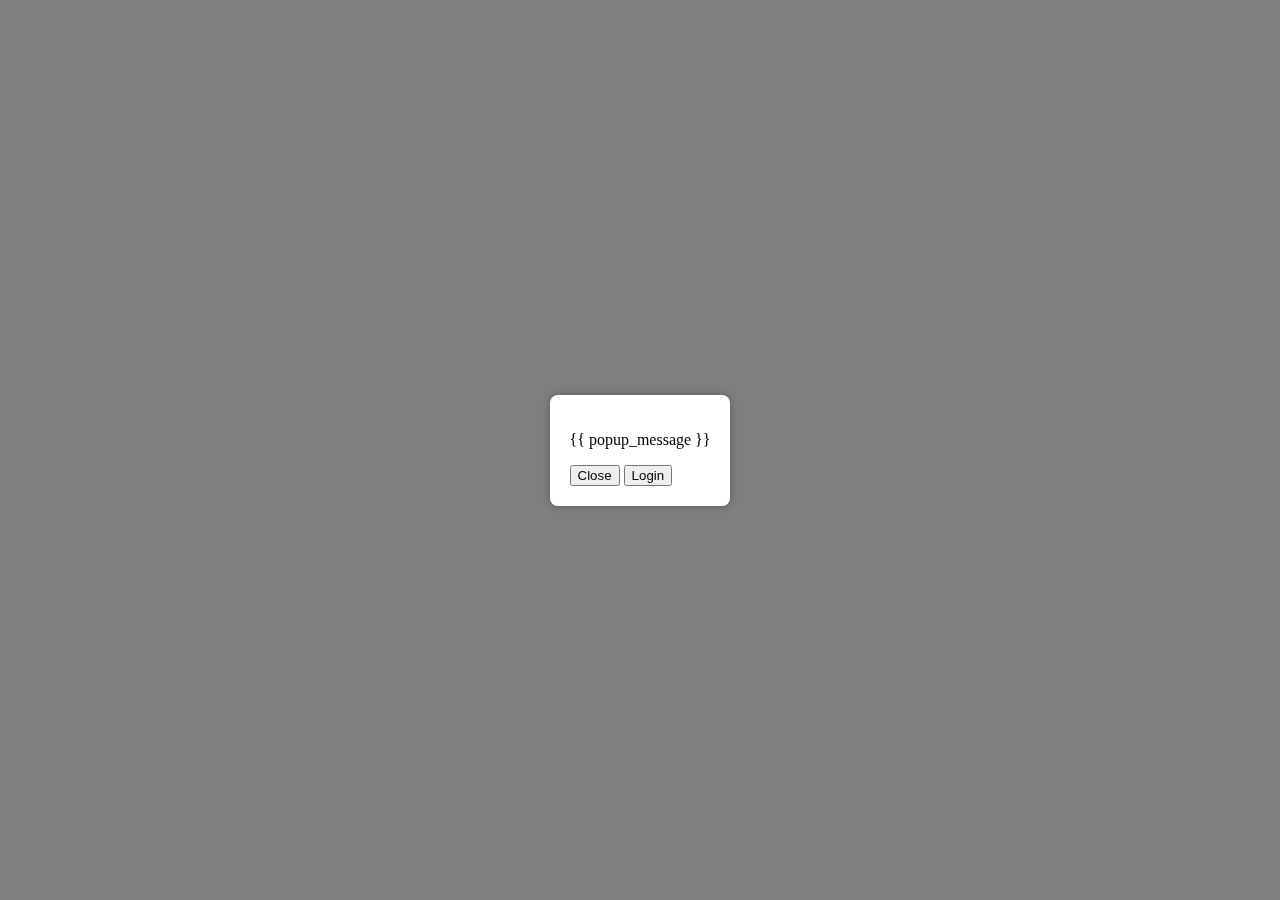
<file: core/templates/popup_template.html>
<!DOCTYPE html>
<html lang="en">
<head>
    <meta charset="UTF-8">
    <meta name="viewport" content="width=device-width, initial-scale=1.0">
    <title>Popup Example</title>
    <style>
        /* Style for the popup container */
        .popup-container {
            display: flex;
            justify-content: center;
            align-items: center;
            height: 100vh;
            background-color: rgba(0, 0, 0, 0.5); /* Semi-transparent black background */
            position: fixed;
            top: 0;
            left: 0;
            width: 100%;
            z-index: 1000;
        }

        /* Style for the popup box */
        .popup-box {
            background-color: #fff;
            padding: 20px;
            border-radius: 8px;
            box-shadow: 0 0 10px rgba(0, 0, 0, 0.3);
        }
    </style>
</head>
<body>
    <!-- Popup Container -->
    <div class="popup-container">
        <!-- Popup Box -->
        <div class="popup-box">
            <!-- Popup Message -->
            <p>{{ popup_message }}</p>

            <!-- Close Button (optional) -->
            <button onclick="closePopup()">Close</button>
            <button onclick="redirectToLogin()">Login</button>
        </div>
    </div>

    <script>
        // Function to close the popup
        function closePopup() {
            window.location.href = '';
        }
        function redirectToLogin() {
    // Replace 'your-login-url' with the actual URL you want to redirect to
    window.location.href = '/login';
  }
    </script>
</body>
</html>
</file>
